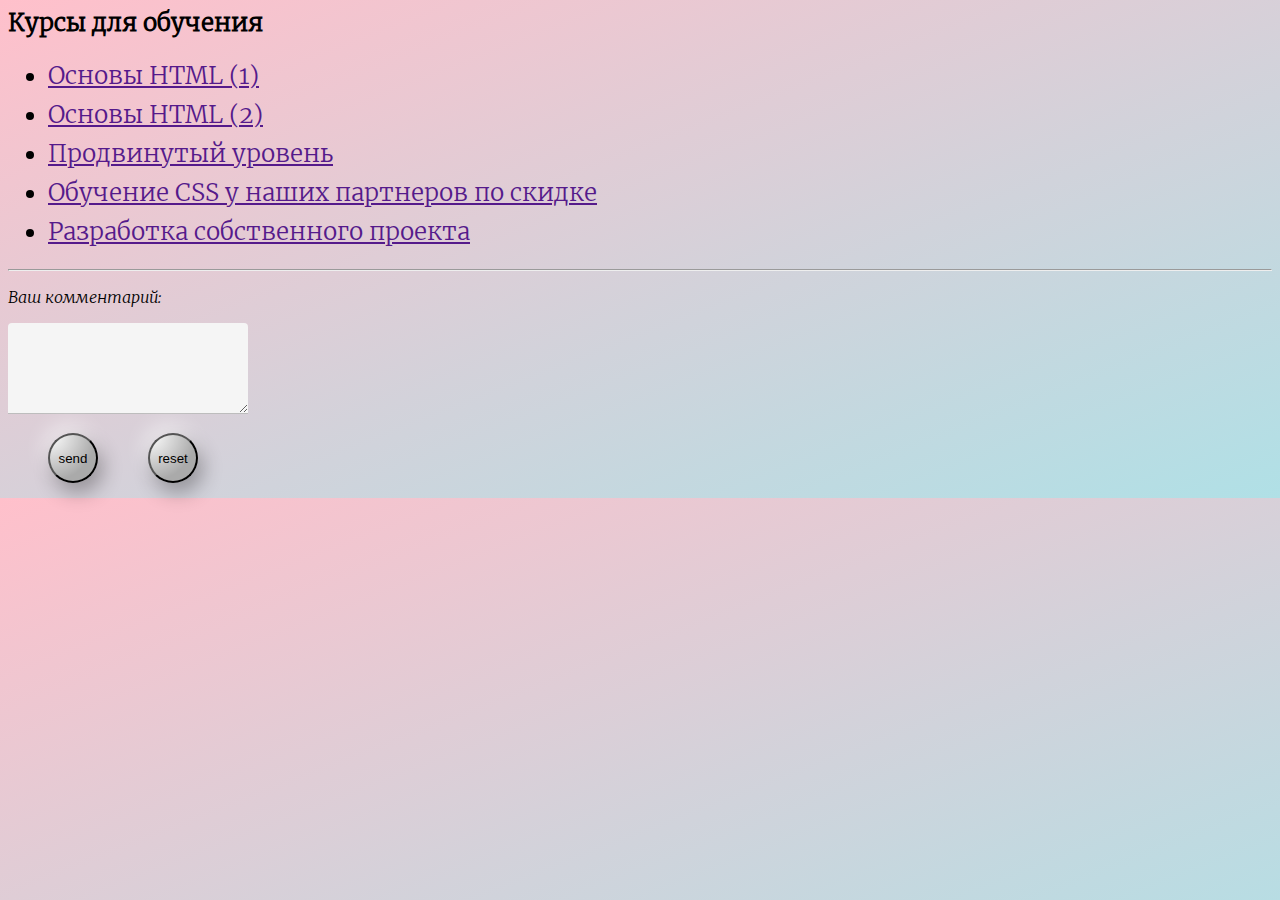
<file: hhh3.12/frame.html>
<!DOCTYPE HTML>
<html lang="ru-RU">

<head>
    <meta charset="UTF-8">
    <!-- <meta name="viewport" content="width=device-width, initial-scale=1.0, user-scalable=no"> -->
    <title>Обучение HTML</title>
    <meta name="description" content="Здесь есть материалы по HTML">
    <link rel="stylesheet" href="css/style.css">
    <link rel="icon" href="https://berserkon.com/images/download-svg-9.png" type="image.png" sizes="64x86">
    <!-- <meta http-equiv="X-UA-Compatible" content="IE=edge"> -->
</head>

<body>
    <section class="courses">
        <span><b>Курсы для обучения</b></span>
        <ul class="noname">
            <li><a href="">Основы HTML (1)</a></li>
            <li><a href="">Основы HTML (2)</a></li>
            <li><a href="">Продвинутый уровень</a></li>
            <li><a href="">Обучение CSS у наших партнеров по скидке</a></li>
            <li><a href="">Разработка собственного проекта</a></li>
        </ul>
        <hr>
    </section>
    <section>
        <form align="bottom">
            <p>
                Baш комментарий:
            </p>
            <TEXTAREA COLS="25" ROWS="5" NAME="comment" class="newcl"></TEXTAREA>
            <div class="omg">          
            <input type="submit" value="send" class="newcl1">
            <INPUT type="reset" VALUE="reset" class="newcl2">
            </div>
  
        </form>
    </section>
</body>
</file>
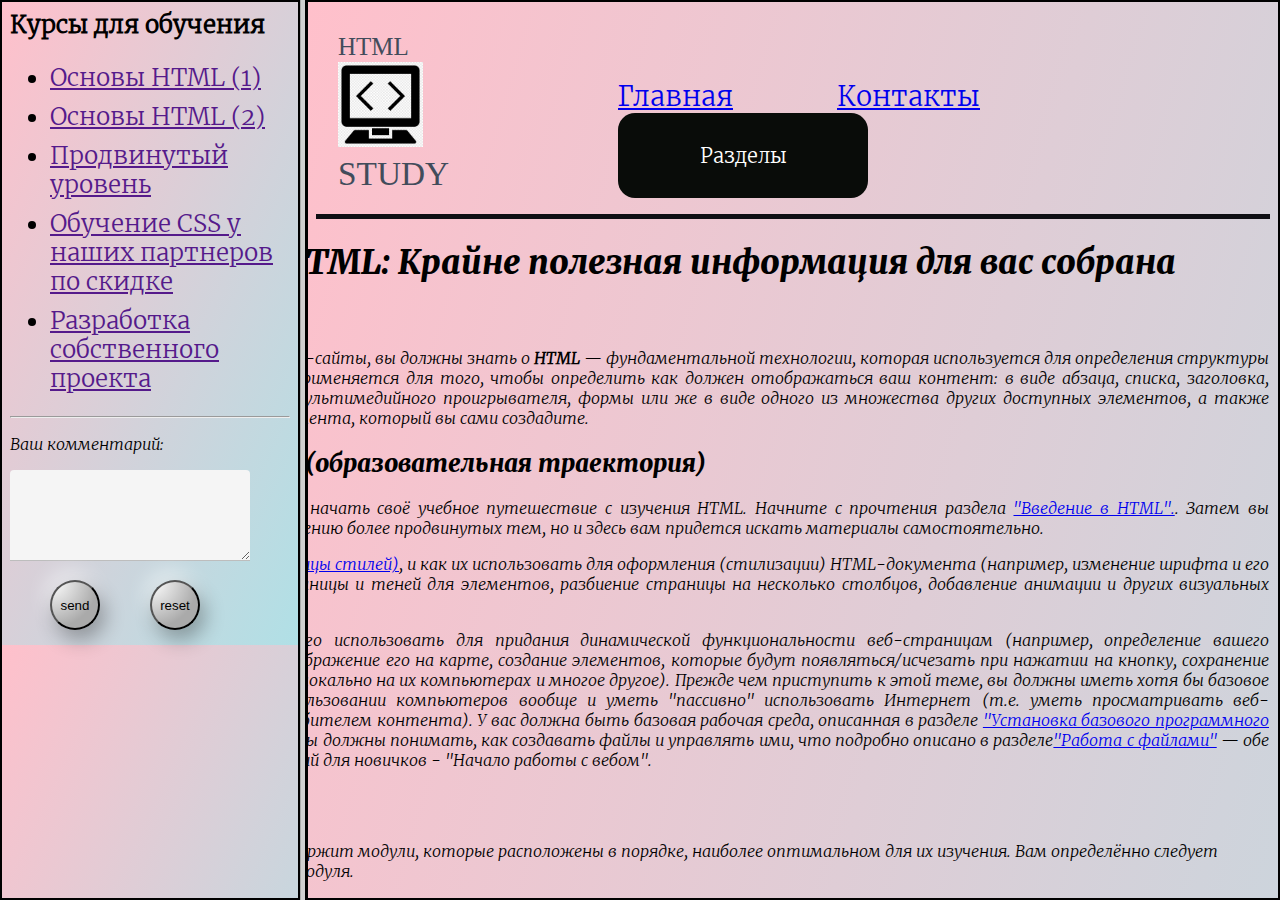
<file: hhh3.12/NEwFile.html>
<!DOCTYPE HTML>
<html lang="ru-RU">

<head>
    <meta charset="UTF-8">
    <!-- <meta name="viewport" content="width=device-width, initial-scale=1.0, user-scalable=no"> -->
    <title>Обучение HTML</title>
    <meta name="description" content="Здесь есть материалы по HTML">
    <link rel="stylesheet" href="css/style.css">
    <link rel="icon" href="https://berserkon.com/images/download-svg-9.png" type="image.png" sizes="64x86">
    <!-- <meta http-equiv="X-UA-Compatible" content="IE=edge"> -->
</head>
<frameset cols="300, * ">
    <frame src="frame.html " name="left ">
        <frame src="Body.html " name="body ">

</frameset>
</file>
<file: hhh3.12/css/style.css>
@font-face {
    font-family: Blacklitalc;
    src: url(../fonts/BlackItalic.woff) format("woff")
}

@font-face {
    font-family: sfpro_regular;
    src: url(../fonts/Light.woff) format("woff")
}

@font-face {
    font-family: Light;
    src: url(../fonts/Light.woff) format("woff")
}

@font-face {
    font-family: LightItalic;
    src: url(../fonts/LightItalic.woff) format("woff")
}

.opisanie.forma {
    margin-top: 50px;
}

.forma form {
    padding-bottom: 25px;
    display: flex;
    flex-direction: column;
    align-items: center;
}

.noname li:hover {
    border-bottom: 5px solid rgb(0, 0, 0);
    transition-duration: 0.2s;
}

.noname li .mh {
    color: black;
    font-size: 17px;
}

.anketa {
    width: fit-content;
}

.podpis {
    font-size: 25px;
}

frame {
    border: 2.5px solid #000;
}


/* #ages {
  al
} */

@font-face {
    font-family: Regular;
    src: url(../fonts/Regular.woff) format("woff")
}

p {
    font-family: LightItalic;
}

body {
    background: linear-gradient(to top left, powderblue, pink);
}

p.t {
    text-indent: 20px;
    /*отступ строк*/
}

h1 {
    font-family: Blacklitalc;
}

h2 {
    font-family: Blacklitalc;
}

h3 {
    font-family: Blacklitalc;
}

header {
    border-bottom: 5px solid rgb(15, 15, 20);
    /*разделительная линия в шапке*/
}

nav li {
    display: inline;
    /*Разметка В шапке*/
    color: black;
    margin: 0px 50px;
    font-size: 20pt;
    font-family: Light;
}

h1 {
    font-size: 25pt;
}

.t {
    text-align: justify;
}

.logo span {
    font-size: 25pt
}

.logo {
    position: relative;
    font-size: 25px;
    color: rgb(66, 76, 91);
    text-transform: uppercase;
    line-height: 1.2;
    /*background-color:rgb(245, 237, 237);*/
    padding: 22px 20px 20px 22px;
    border-bottom-right-radius: 10px;
    border-bottom-left-radius: 12px;
}

.container {
    width: 1360px;
    max-width: 100%;
    margin: 0 auto;
}

.header_contact {
    align-self: end;
}

header .container {
    display: flex;
    justify-content: space-between;
}

.body__conteiner {
    display: flex;
    flex-direction: row;
    justify-content: center;
}

.body__conteiner>div {
    display: flex;
    justify-items: center;
    max-width: 1360px;
}

.courses {
    /* border-left: 5px solid #000;
    border-right: 5px solid #000; */
    /* border-radius: 13px;
    flex-basis: 15%; */
    /* height: fit-content; */
    /* margin-right: 1rem;
    margin-top: 1rem;
    padding: 1rem;
    padding-right: 0;
    width: 30%; */
    font-family: Light;
    font-size: 23.5px;
}

.courses li {
    margin-bottom: 10px;
}

.content__content {
    flex-basis: 85%;
    width: 70%;
}

.menu {
    align-self: end;
}

nav li .mh {
    color: inherit;
    text-decoration: unset;
}

.upp {
    color: #000000;
    font-size: 15px;
}


/* .contactss {
    text-decoration: unset;
} */

footer {
    background-color: rgb(242, 242, 251);
    ;
    font-family: Light;
    border-top: 5px solid rgb(15, 15, 20);
    border-bottom: 5px solid rgb(15, 15, 20);
    width: 100%;
    font-size: 15px;
    display: flex;
    justify-content: space-around;
    align-items: center;
    border-radius: 10px;
}

.ff .mh {
    margin-left: 10px;
    margin-right: 10px;
}

address {
    margin-top: 5px;
}
.hm {
    border: none;
    border-bottom: 1px solid #bdbdbd;
    border-radius: 0;
    border-top-left-radius: 0.25rem;
    border-top-right-radius: 0.25rem;
    height: calc(1.5rem + 2px);
    width: auto;
    line-height: 1.25;
    padding: 1rem 0.75rem;
    background-color: #f5f5f5;
}

.mh{

    width: 150px;
    height: 30px;
    text-decoration: none;
    /* padding-top: 9px; */
    color: #000000;
    text-align: center;
    line-height: 20px;
    display: block;
    margin: 20px auto;
    font: normal 17px arial;


}

.helpers>table {
    font-family: LightItalic;
    margin-left: 15%;
    text-indent: 20px;
    border-top: 5px solid rgb(8, 7, 7);
    border-bottom: 5px solid #000;
    border-radius: 5%;
    color: rgb(0, 0, 0);
}


/* .helper>p {
    border: 5px solid #000;
} */

.opisanie {
    background-color: #f0f0f1;
    font-family: LightItalic;
    margin-left: 15%;
    text-indent: 20px;
    border-top: 5px solid #000;
    border-bottom: 5px solid #000;
    border-radius: 5%;
    text-align: justify;
    color: rgb(0, 0, 0);
}

.helper {
    background-color: #f0f0f1;
    font-family: LightItalic;
    margin-left: 15%;
    text-indent: 20px;
    border-top: 5px solid #000;
    border-bottom: 5px solid #000;
    border-radius: 5%;
    text-align: justify;
    color: rgb(0, 0, 0);
}

.okno {
    width: fit-content;
    text-align: center;
    padding: 25px;
    border-top: 3px solid #323232;
    border-bottom: 3px solid #323232;
    background-color: rgb(153, 202, 220);
    border-radius: 5px;
    color: #0f0f0f;
    border-left: 7px solid rgb(45, 66, 23);
}

.html-example {
    display: flex;
}

.knopka {
    border-top: 2.5px solid rgb(7, 7, 7);
    border-bottom: 2.5px solid rgb(0, 0, 0);
    border-radius: 10%;
    color: #000000;
}

.containers>img {
    border-radius: 7%;
}

.containers {
    position: relative;
    text-align: center;
    color: rgb(14, 13, 13);
}

.dropbtn {
    background-color: #090c09;
    color: white;
    padding: 30px;
    font-size: 20px;
    border: none;
    font-family: Light;
    width: 250px;
    border-radius: 17px;
}


/* .top-left {
    text-indent: 20px;
    text-align: justify;
    font-family: Light;
    position: absolute;
    top: 25px;
    left: 8px;
    color: rgb(255, 255, 255);
    font-size: 60px;
    background: black;
    border: 2px solid #000;
    border-radius: 10%;
}

.center {
    text-indent: 30px;
    text-align: center;
    font-family: LightItalic;
    position: absolute;
    top: 50%;
    left: 35%;
    color: rgb(255, 255, 255);
    font-size: 50px;
    background: black;
    border: 2px solid #000;
    border-radius: 10%;
} */


/* .block {
    background-position-x: 100 px;
    border-radius: 3.5%;
    background: url("https://vedeniesaitov.ru/img/publ/1/UQdo-NLJXRs-1-.jpg")
} */

.pavelhelp {
    display: flex;
}

.k1>img {
    width: 50%;
    height: 50%;
    border: 5px solid #000;
}

.dropdown {
    position: relative;
    display: inline-block;
}

.dropdown-content {
    display: none;
    position: absolute;
    background-color: #c8cff0;
    min-width: 160px;
    box-shadow: 0px 8px 16px 0px rgba(0, 0, 0, 0.2);
    z-index: 1;
    width: 250px;
}

.dropdown-content .mh {
    color: black;
    padding: 12px 16px;
    text-decoration: none;
    display: block;
}

.dropdown-content .mh:hover {
    background-color: #ddd;
}

.dropdown:hover .dropdown-content {
    display: block;
}

.dropdown:hover .dropbtn {
    background-color: #2656a9;
}
.newcl {
     border: none;
      border-bottom: 1px solid #bdbdbd;
      border-radius: 0;
      border-top-left-radius: 0.25rem;
      border-top-right-radius: 0.25rem;
      height: calc(3.5rem + 2px);
      line-height: 1.25;
      padding: 1rem 0.75rem;
      background-color: #f5f5f5;
    
}
.newcl1 {

    width: 50px;
    height: 50px;
    border-radius: 50%;
    margin: 0 auto; 
    background: radial-gradient(farthest-side ellipse at top left, white, #aaaaaa);
    box-shadow: 5px 10px 20px rgba(0,0,0,0.3), -5px -10px 20px rgba(255,255,255,0.5);

}
.newcl2 {

    width: 50px;
    height: 50px;
    border-radius: 50%;
    margin: 0 auto; 
    background: radial-gradient(farthest-side ellipse at top left, white, #aaaaaa);
    box-shadow: 5px 10px 20px rgba(0,0,0,0.3), -5px -10px 20px rgba(255,255,255,0.5);

}
.omg {

    margin: 15px;
    width: 200px;
    display: flex;
    justify-content: space-between;

}
</file>
